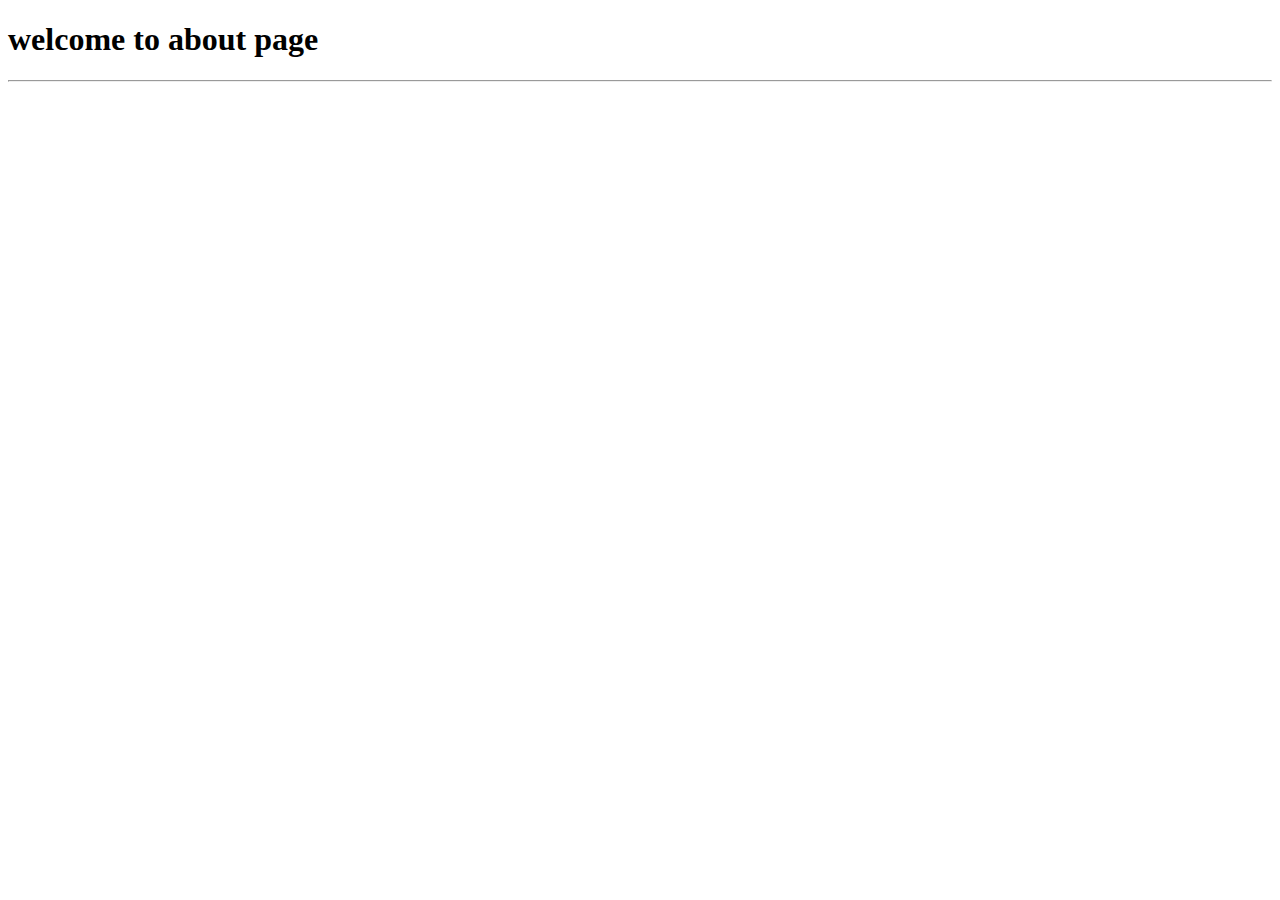
<file: New folder/pages/about.html>
<!DOCTYPE html>
<html lang="en">
<head>
    <meta charset="UTF-8">
    <meta name="viewport" content="width=device-width, initial-scale=1.0">
    <title>Document</title>
</head>
<body>
    <h1>welcome to about page</h1>
    <hr>
</body>
</html>
</file>
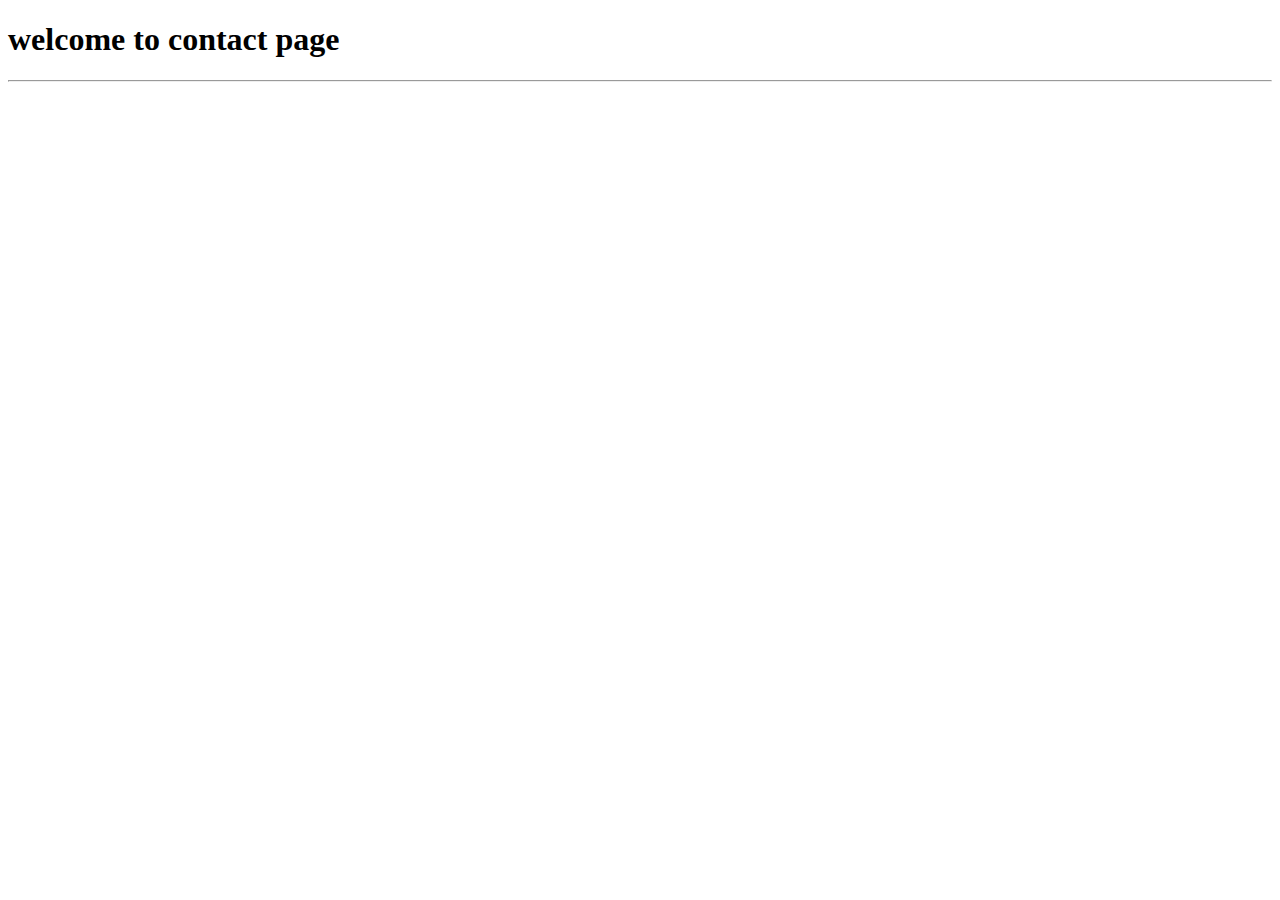
<file: New folder/pages/contact.html>
<!DOCTYPE html>
<html lang="en">
<head>
    <meta charset="UTF-8">
    <meta name="viewport" content="width=device-width, initial-scale=1.0">
    <title>Document</title>
</head>
<body>
    <h1>welcome to contact page</h1>
    <hr>
</body>
</html>
</file>
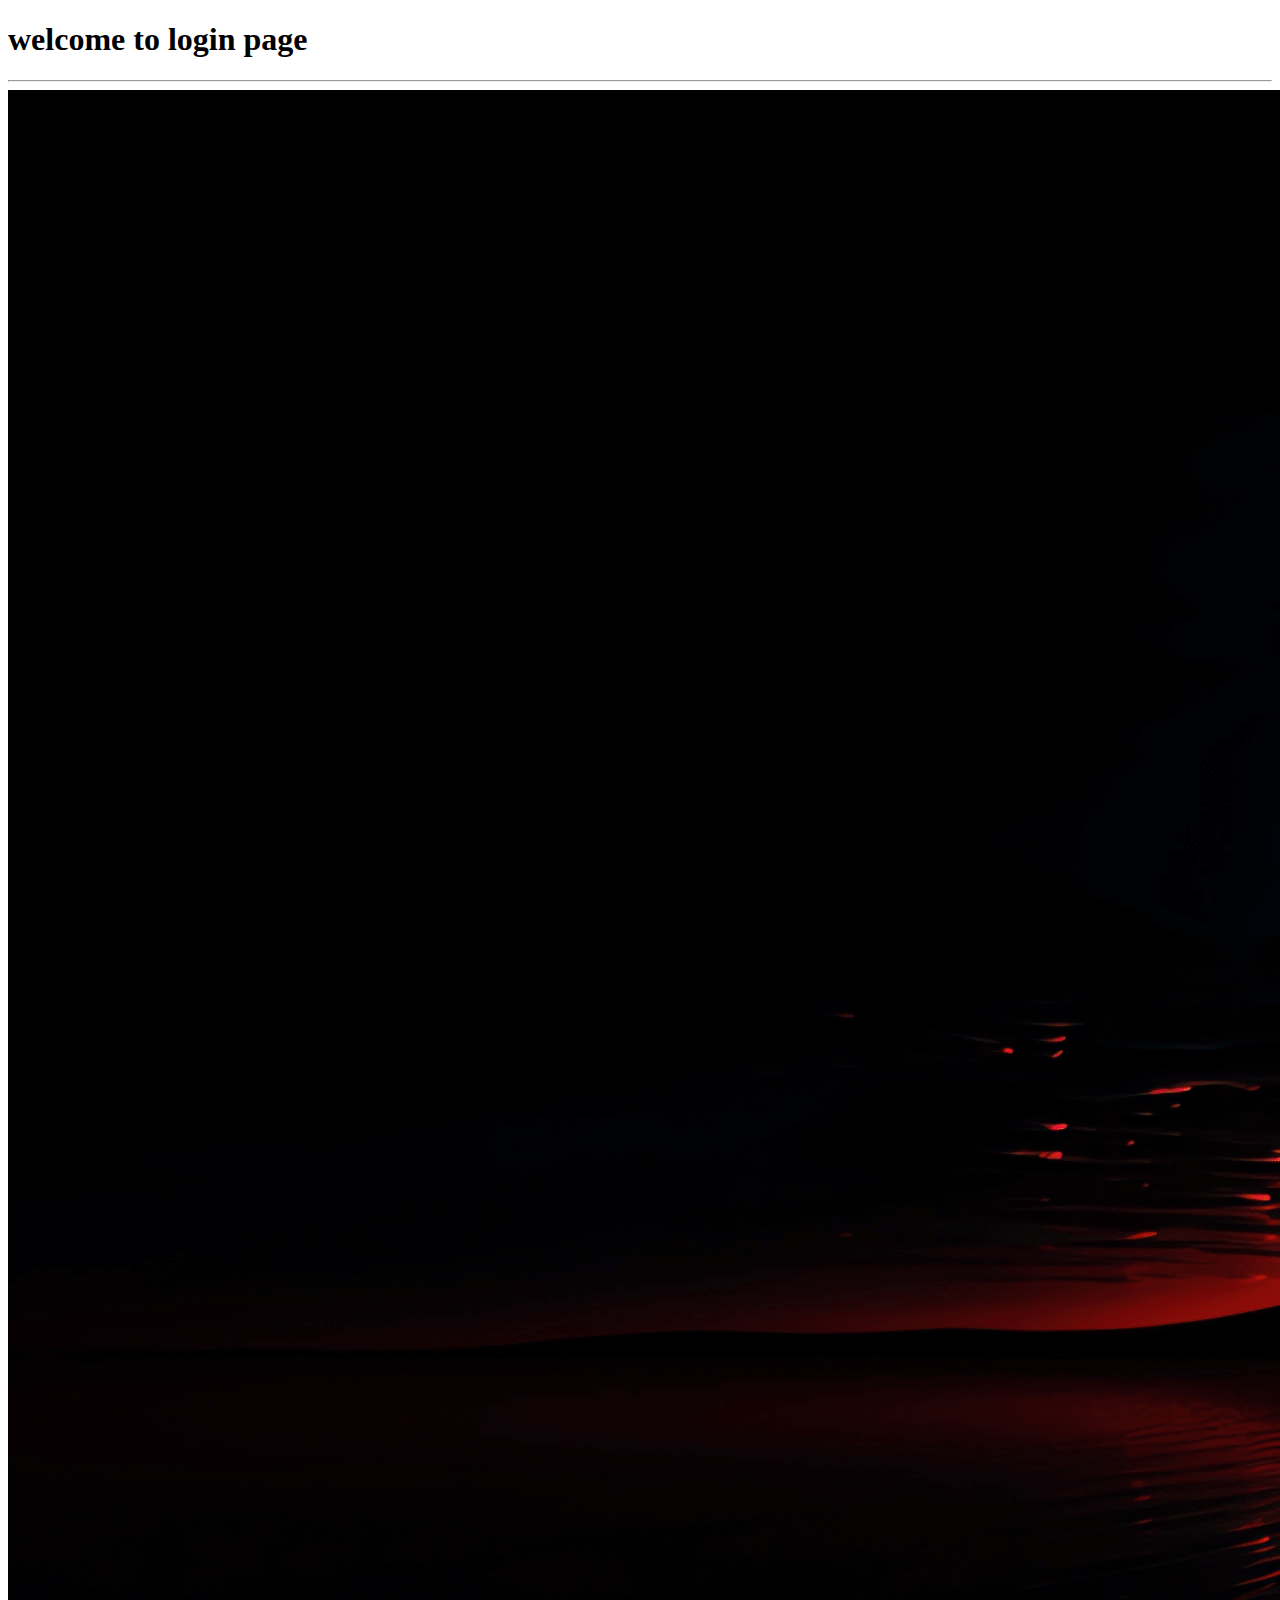
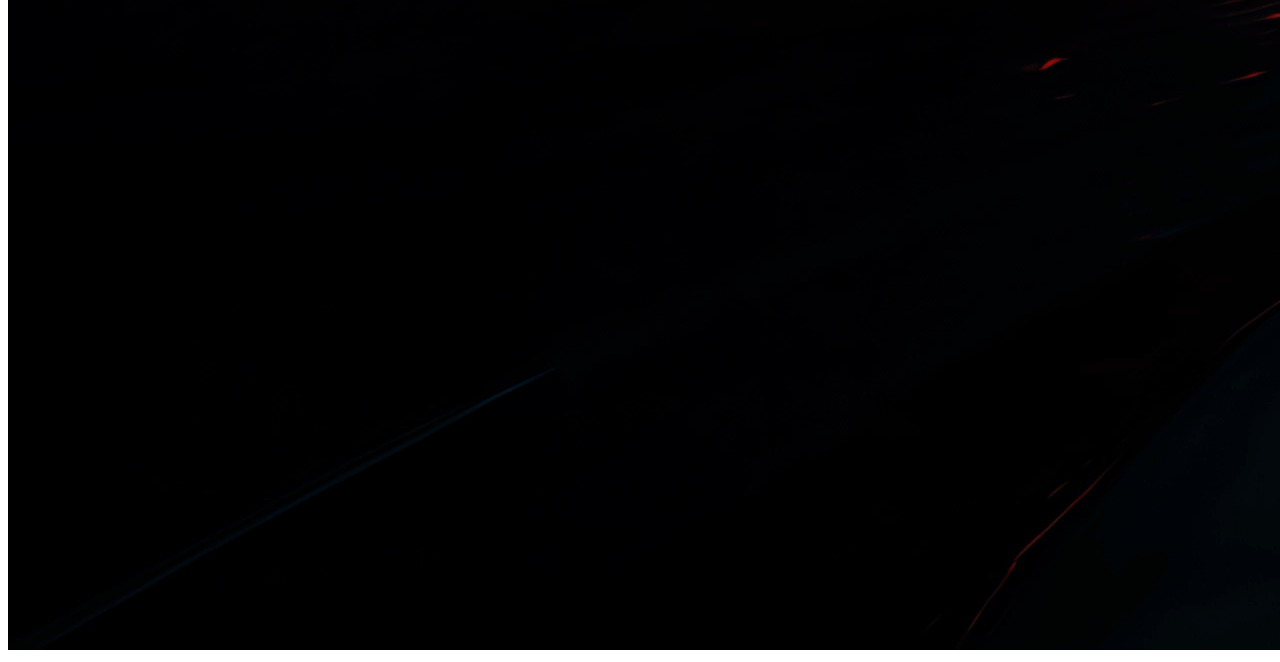
<file: New folder/pages/auth/login.html>
<!DOCTYPE html>
<html lang="en">
<head>
    <meta charset="UTF-8">
    <meta name="viewport" content="width=device-width, initial-scale=1.0">
    <title>Document</title>
</head>
<body>
    <h1>welcome to login page</h1>
    <hr>
    <img src="../../images/STUNNING-SUNRISE-3232YY-min.webp" alt="">
</body>
</html>
</file>
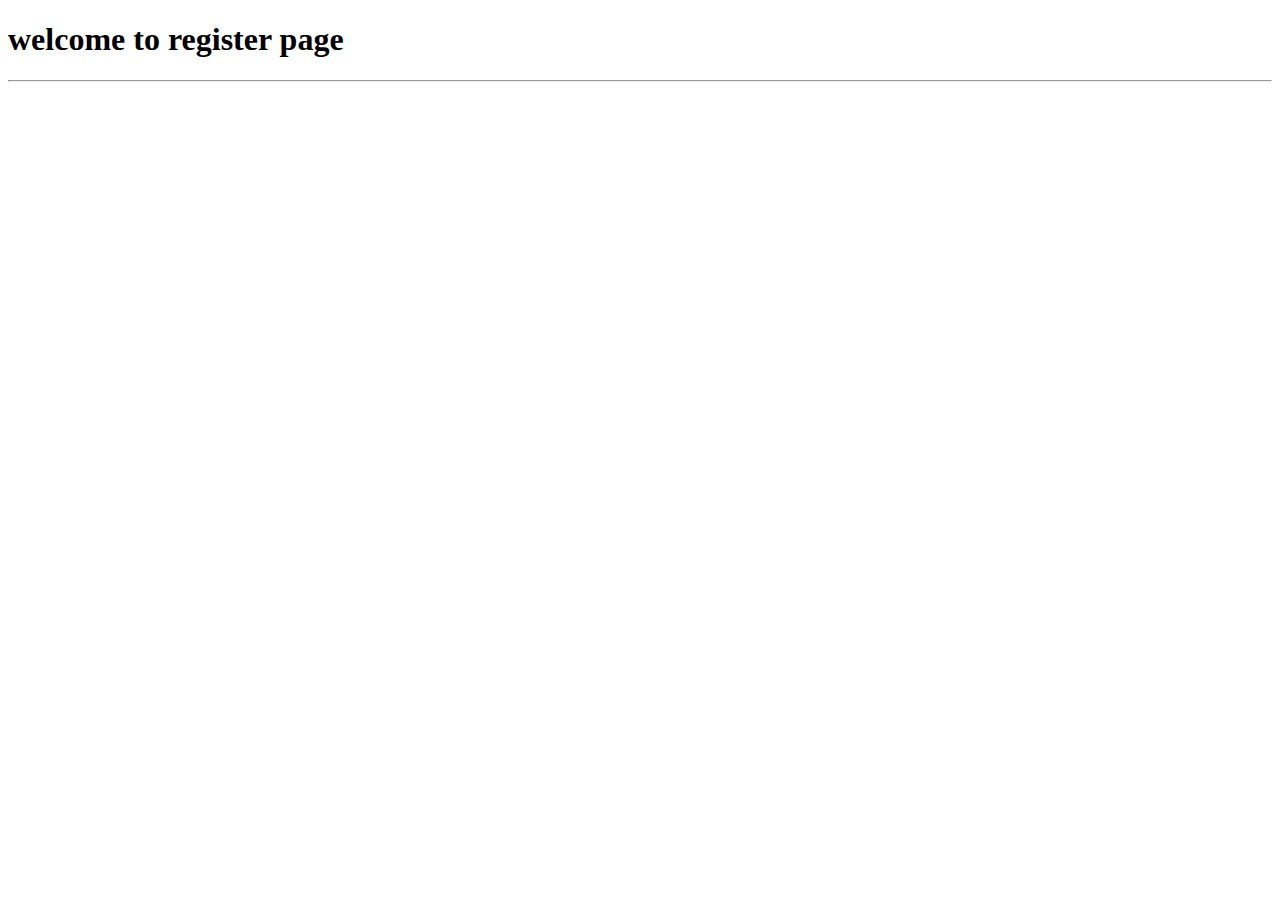
<file: New folder/pages/auth/register.html>
<!DOCTYPE html>
<html lang="en">
<head>
    <meta charset="UTF-8">
    <meta name="viewport" content="width=device-width, initial-scale=1.0">
    <title>Document</title>
</head>
<body>
    <h1>welcome to register page</h1>
    <hr>
</body>
</html>
</file>
